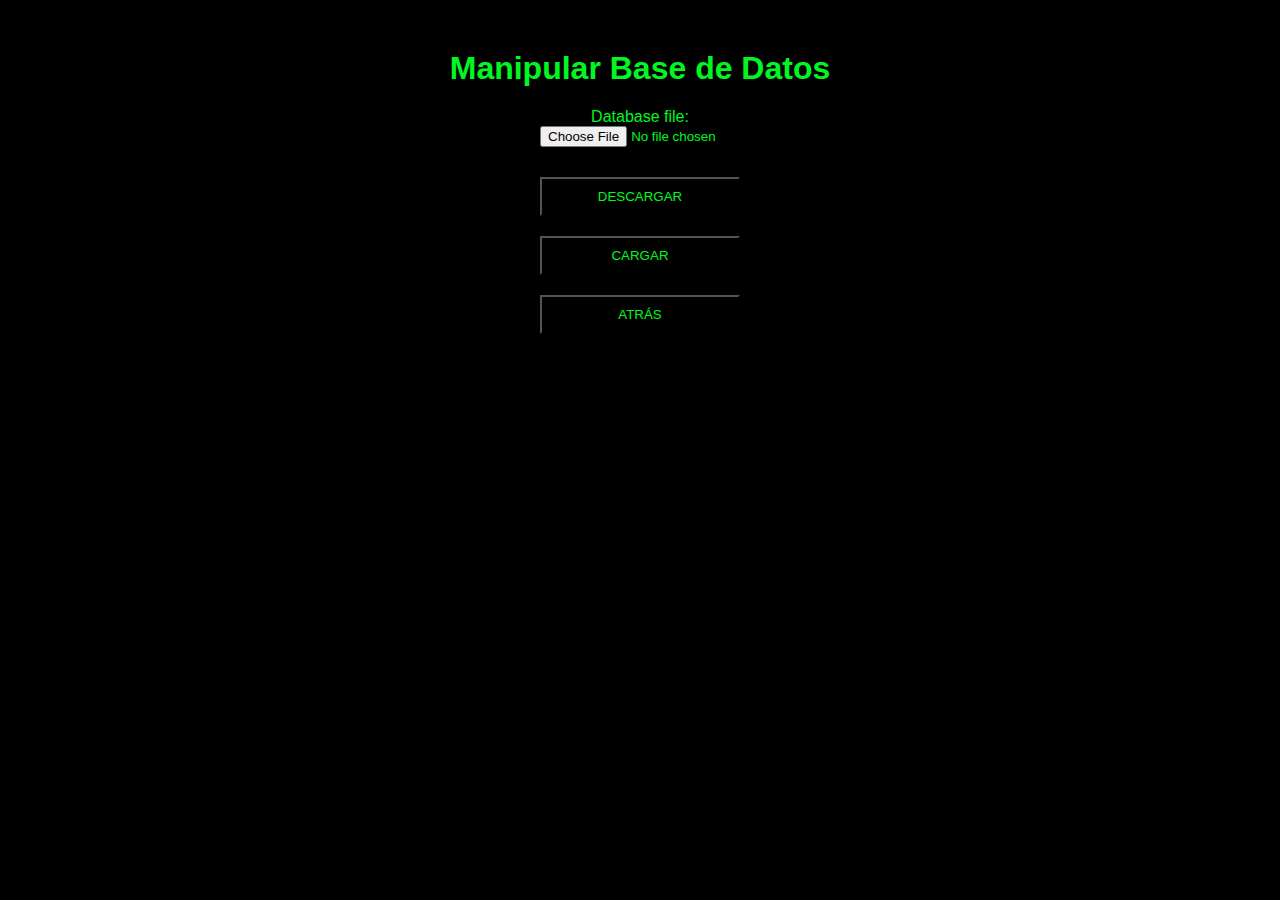
<file: web/html/databaseManagement.html>
<!DOCTYPE html>
<html lang="es">
<head>
  <meta charset="UTF-8">
  <meta name="viewport" content="width=device-width, initial-scale=1.0">
  <link rel="shortcut icon" type="image/x-icon" href="../images/logo.jpg">
  <link rel="stylesheet" href="../css/mainStyle.css">
  <title>Le Saphir Bleu</title>
</head>
<body>
    <h1>Manipular Base de Datos</h1>
    <div id="form">
        <form id="IDForm">
            Database file: <input type="file" name="path" id="path">
        </form>
    </div>
    <div id="buttons">
        <button class="darkButton" id="buttonDownload">DESCARGAR</button>
        <button class="darkButton" id="buttonUpload">CARGAR</button>
        <a href="controlPanel.html"><button class="darkButton" id="backButton">ATRÁS</button></a>
    </div>
</body>
<script src="../js/databaseManagement.js"></script>
</html>
</file>
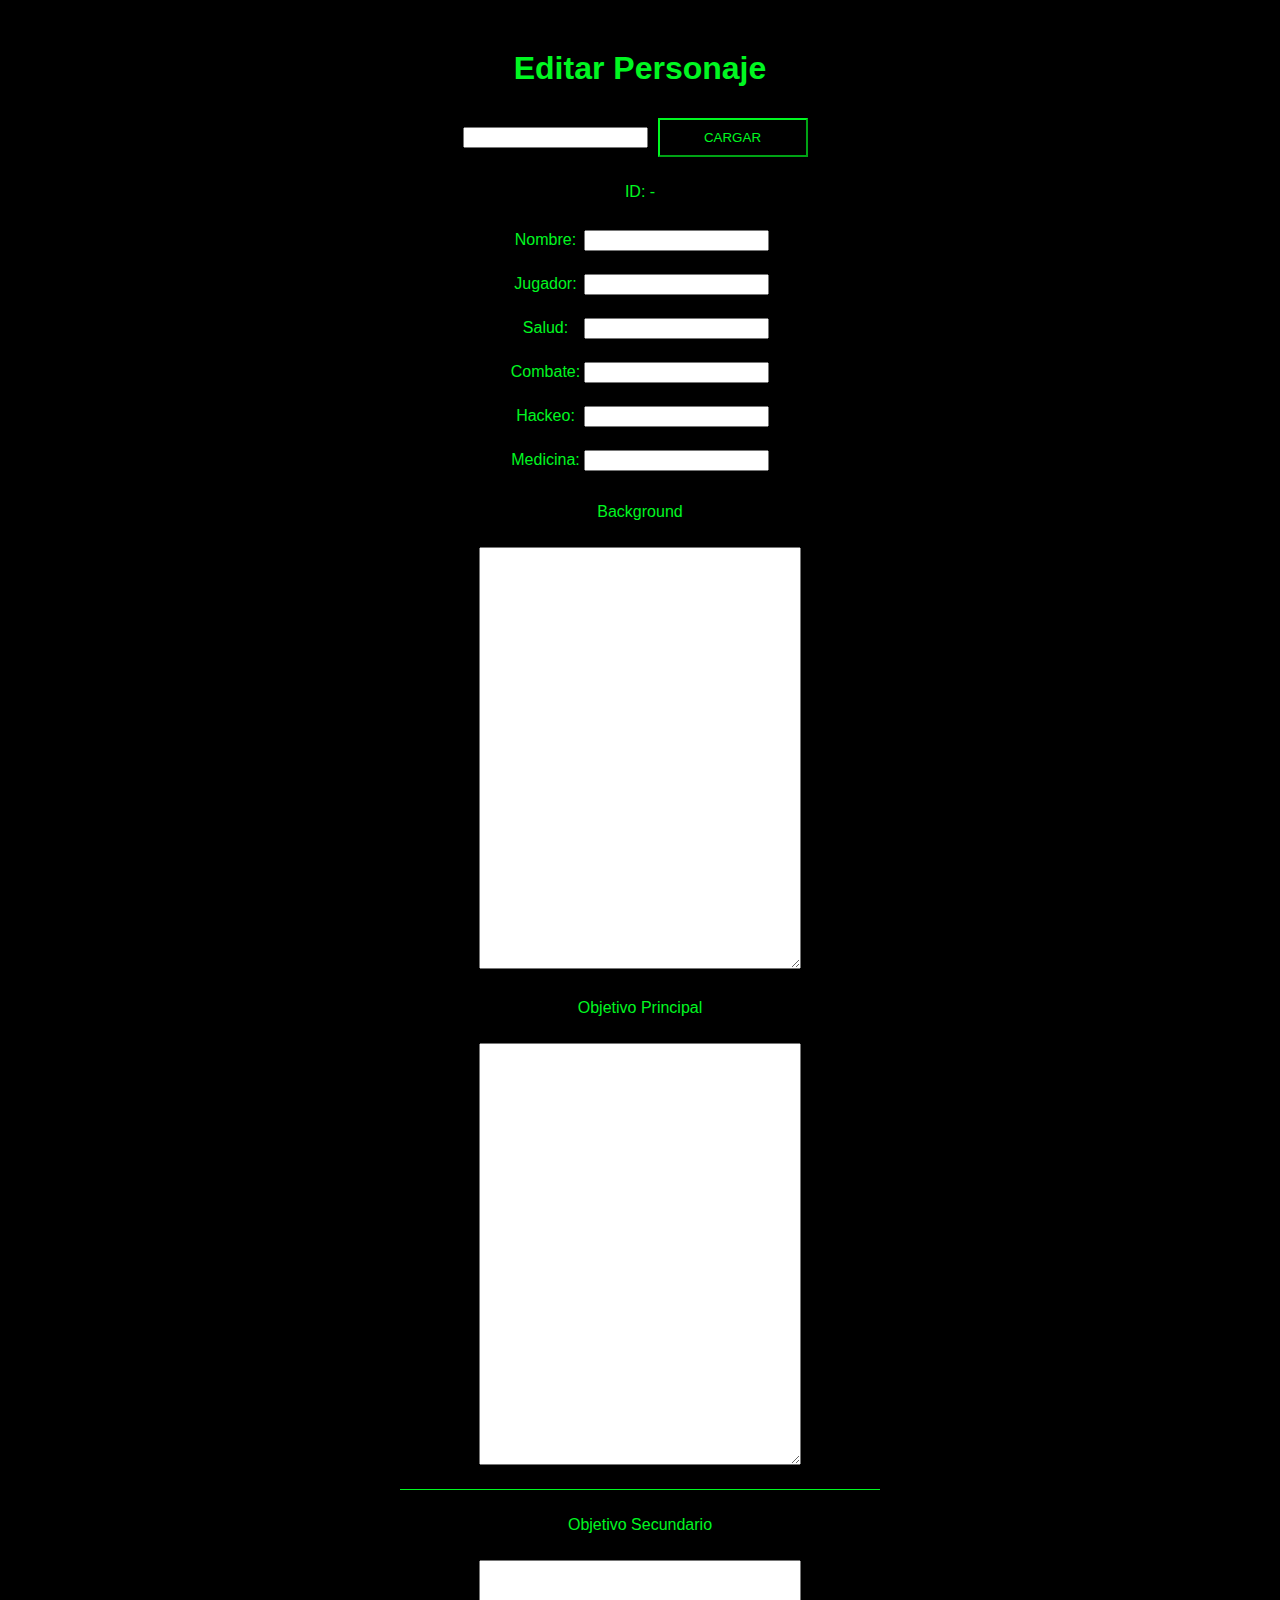
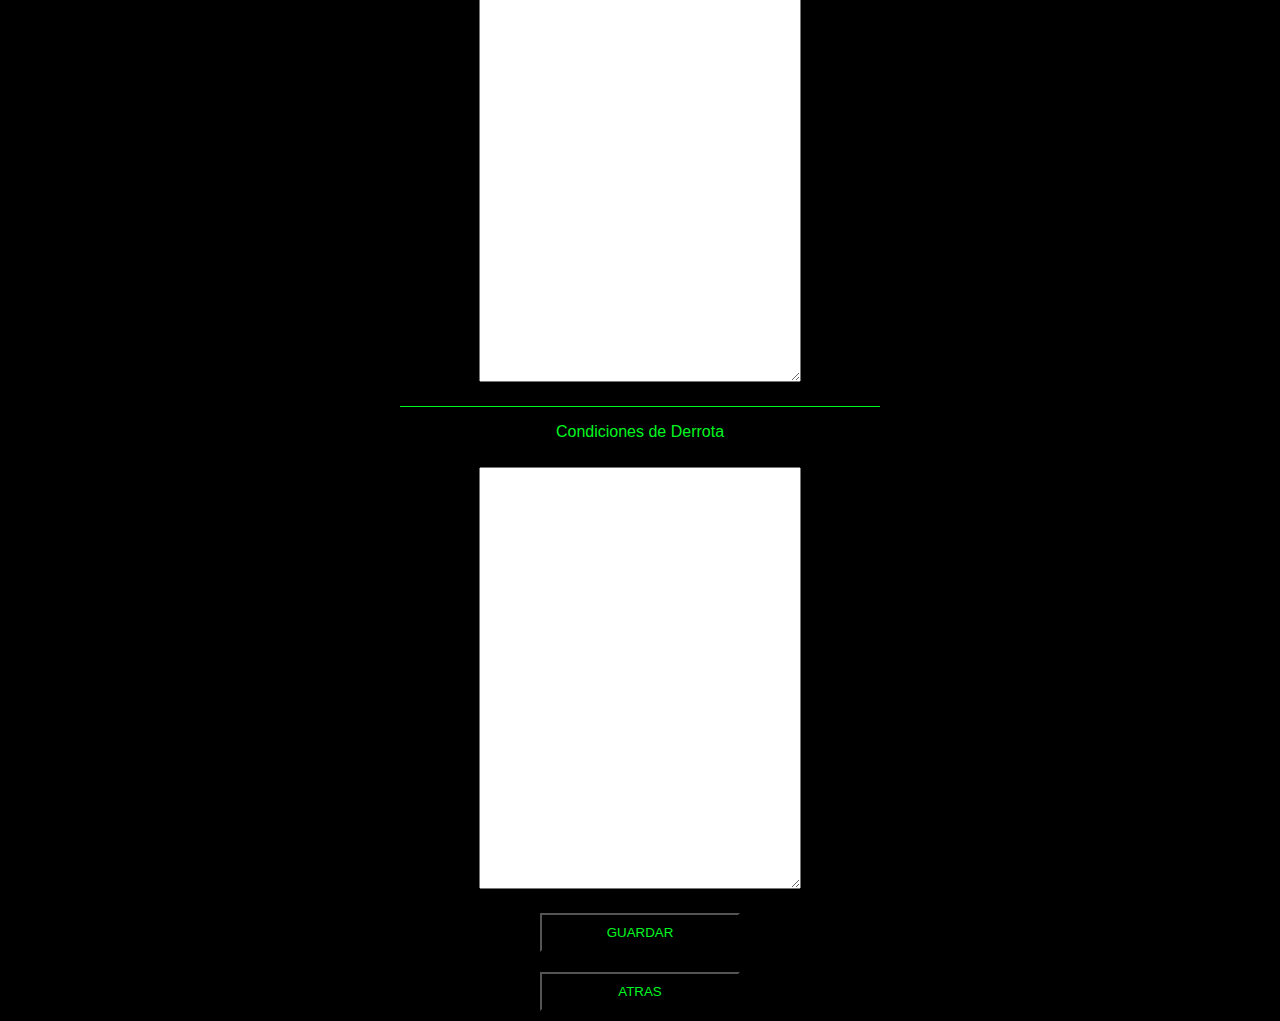
<file: web/html/editCharacter.html>
<!DOCTYPE html>
<html lang="es">
<head>
  <meta charset="UTF-8">
  <meta name="viewport" content="width=device-width, initial-scale=1.0">
  <link rel="shortcut icon" type="image/x-icon" href="/images/logo.jpg">
  <link rel="stylesheet" href="../css/mainStyle.css">
  <title>Le Saphir Bleu</title>
</head>
<body>
    <h1>Editar Personaje</h1>
    <div id="fields">
        <input type="number" id="characterID"><button class="statButton" id="buttonLoad">CARGAR</button>
        <p id="characterIDText">ID: -</p>
        <form id="characterForm"><table><tbody>
            <tr><td>Nombre: </td><td><input type="text" name="name" id="name" required></td></tr>
            <tr><td>Jugador: </td><td><input type="text" name="jugador" id="player" required></td></tr>
            <tr><td>Salud: </td><td><input type="number" name="health" id="health" required></td></tr>
            <tr><td>Combate: </td><td><input type="number" name="strength" id="strength" required></td></tr>
            <tr><td>Hackeo: </td><td><input type="number" name="hacking" id="hacking" required></td></tr>
            <tr><td>Medicina: </td><td><input type="number" name="medicine" id="medicine" required></td></tr>
        </tbody></table></form>
    </div>
    <div id="background">
        <p>Background</p>
        <textarea id="backgroundTextInput" class="textInput" cols="30" required></textarea>
    </div>
    <div id="mainObjective">
        <p>Objetivo Principal</p>
        <textarea id="mainObjectiveTextInput" class="textInput" cols="30" required></textarea>
    </div>
    <div id="secondaryObjective">
        <p>Objetivo Secundario</p>
        <textarea id="secondaryObjectiveTextInput" class="textInput" cols="30" required></textarea>
    </div>
    <div id="loseCondition">
        <p>Condiciones de Derrota</p>
        <textarea id="loseConditionTextInput" class="textInput" cols="30" required></textarea>
    </div>
    <div id="buttons">
        <button class="darkButton" id="buttonSave">GUARDAR</button>
        <a href="controlPanel.html"><button class="darkButton" id="backButton">ATRAS</button></a>
    </div>
</body>
<script src="../js/editCharacter.js"></script>
</html>
</file>
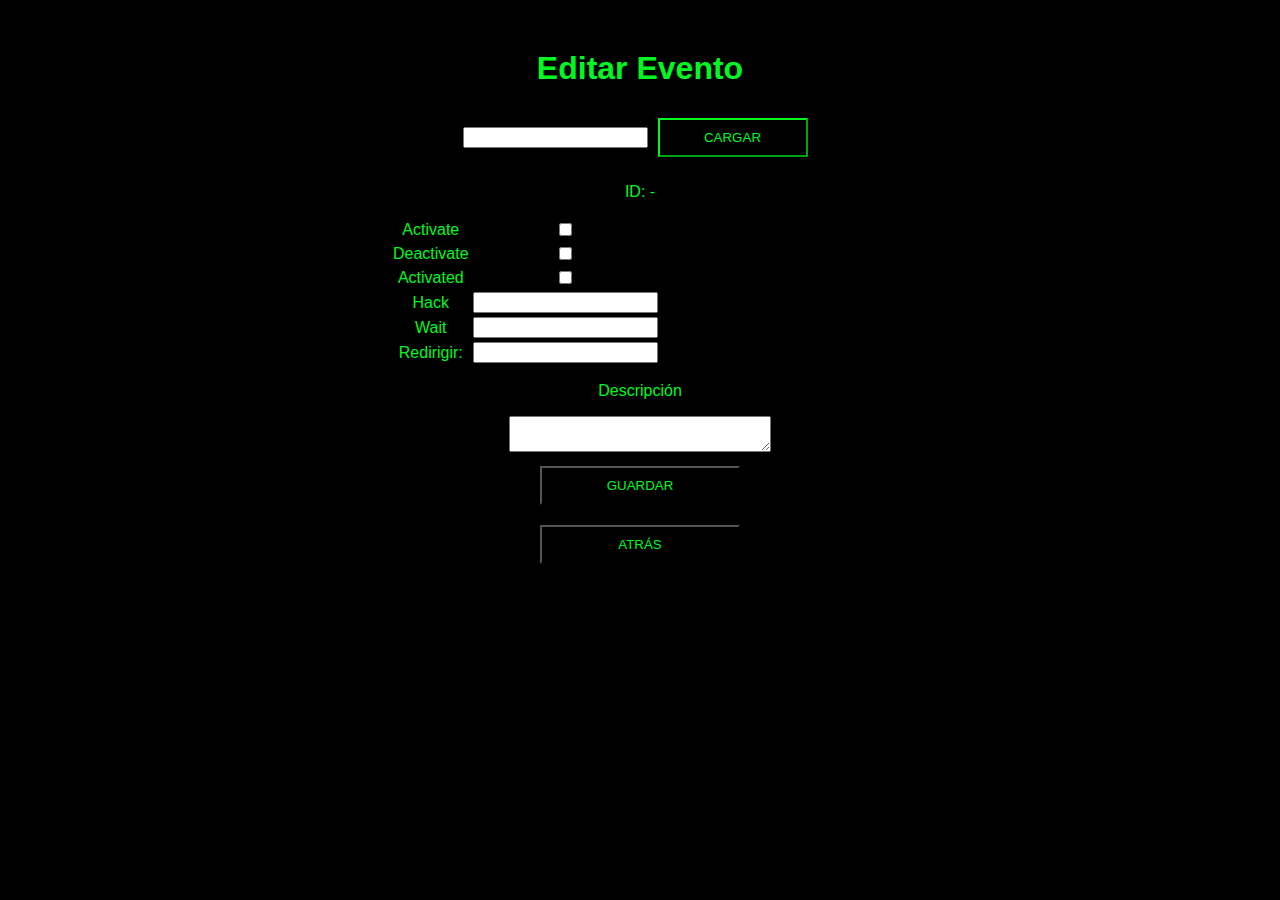
<file: web/html/editEvent.html>
<!DOCTYPE html>
<html lang="es">
<head>
  <meta charset="UTF-8">
  <meta name="viewport" content="width=device-width, initial-scale=1.0">
  <link rel="shortcut icon" type="image/x-icon" href="../images/logo.jpg">
  <link rel="stylesheet" href="../css/mainStyle.css">
  <title>Le Saphir Bleu</title>
</head>
<body>
    <h1>Editar Evento</h1>
    <div id="fields">
        <input type="number" id="eventID"><button class="statButton" id="buttonLoad">CARGAR</button>
        <p id="EventIDNumber">ID: -</p>
        <form id="eventForm"><table><tbody>
            <tr><td>Activate </td><td><input type="checkbox" name="activate" id="activate"></td></tr>
            <tr><td>Deactivate </td><td><input type="checkbox" name="equip" id="equip"></td></tr>
            <tr><td>Activated </td><td><input type="checkbox" name="activated" id="activated"></td></tr>
            <tr><td>Hack </td><td><input type="number" name="hack" id="hack"></td></tr>
            <tr><td>Wait </td><td><input type="number" name="wait" id="wait"></td></tr>
            <tr><td>Redirigir: </td><td><input type="text" name="redirectID" id="redirectID"></td></tr>
        </tbody></table></form>
    </div>
    <div id="description">
        <p>Descripción</p>
        <textarea id="descriptionTextInput" class="description" cols="30"></textarea>
    </div>
    <div id="buttons">
        <button class="darkButton" id="buttonSave">GUARDAR</button>
        <a href="controlPanel.html"><button class="darkButton" id="backButton">ATRÁS</button></a>
    </div>
</body>
<script src="../js/editEvent.js"></script>
</html>
</file>
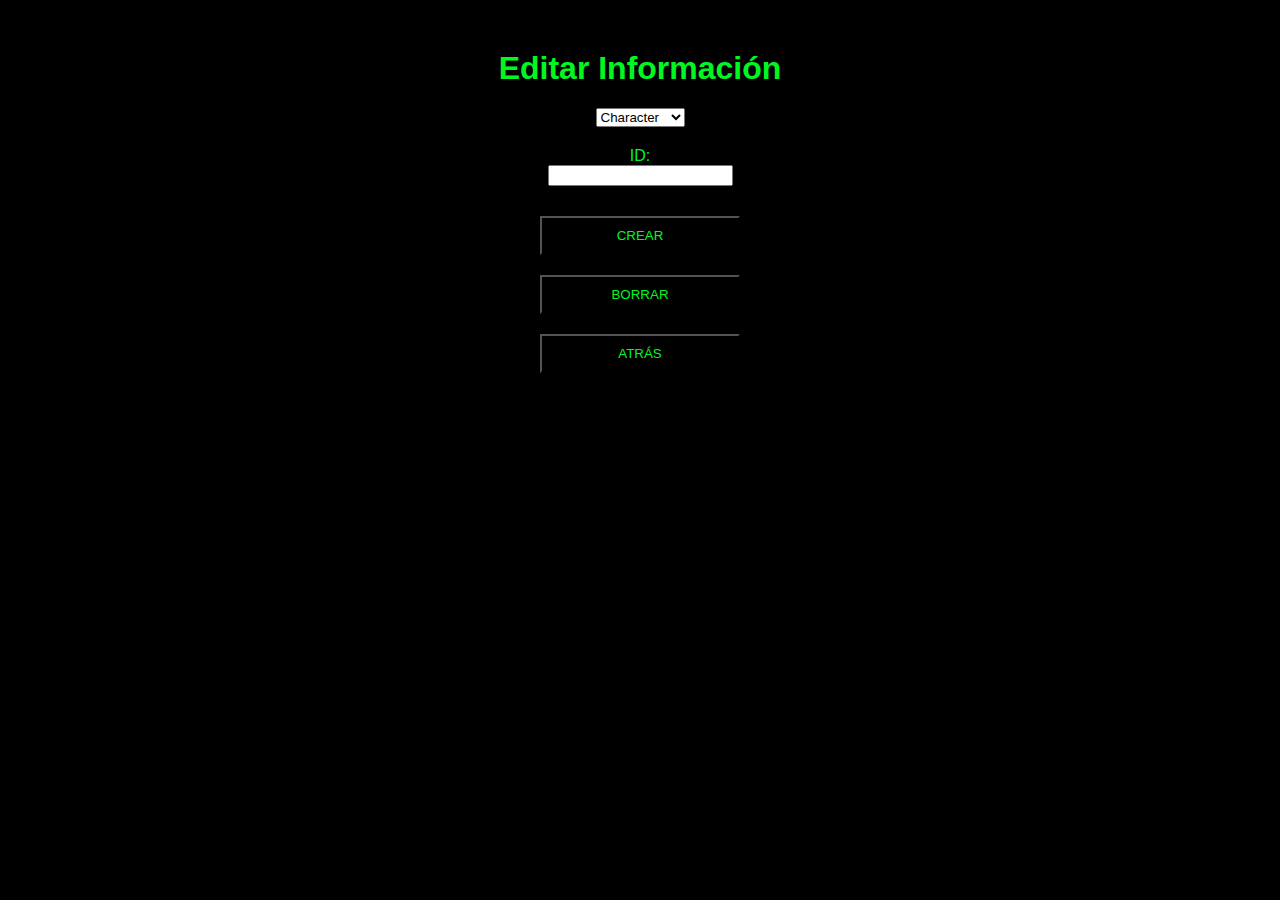
<file: web/html/entryManagement.html>
<!DOCTYPE html>
<html lang="es">
<head>
  <meta charset="UTF-8">
  <meta name="viewport" content="width=device-width, initial-scale=1.0">
  <link rel="shortcut icon" type="image/x-icon" href="../images/logo.jpg">
  <link rel="stylesheet" href="../css/mainStyle.css">
  <title>Le Saphir Bleu</title>
</head>
<body>
    <h1>Editar Información</h1>
    <div id="select">
        <select id="selectorDropdown">
            <option value='character'>Character</option>
            <option value='event'>Event</option>
            <option value='information'>Information</option>
            <option value='user'>User</option>
        </select>        
    </div>
    <div id="form">
        <form id="IDForm">
            ID: <input type="text" name="ID" id="ID">
        </form>
    </div>
    <div id="buttons">
        <button class="darkButton" id="buttonCreate">CREAR</button>
        <button class="darkButton" id="buttonDelete">BORRAR</button>
        <a href="controlPanel.html"><button class="darkButton" id="backButton">ATRÁS</button></a>
    </div>
</body>
<script src="../js/entryManagement.js"></script>
</html>
</file>
<file: web/css/mainStyle.css>
body {
    background-color: #000000;
    color: #00f721;
    font-family: Arial, sans-serif;
    margin: auto;
    padding: 0;
    margin-top: 50px;
    width: 500px;
    text-align: center;
}

h1 {
    text-align: center;
    font-style: bold;
}

.mainMenuButton{
    background-color: #000000;
    color: #00f721;
    font-family: Arial, sans-serif;
    text-align: center;
    margin: auto;
    margin-top: 10px;
    margin-bottom: 10px;
    padding: 10px;
    width: 200px;
}

.statButton{
    background-color: #000000;
    border-color: #00f721;
    color: #00f721;
    font-family: Arial, sans-serif;
    text-align: center;
    margin: 10px;
    padding: 10px;
    width: 150px;
}

.darkButton{
    background-color: #000000;
    color: #00f721;
    font-family: Arial, sans-serif;
    text-align: center;
    margin-left: 150px;
    margin-right: 150px;
    margin-top: 10px;
    margin-bottom: 10px;
    padding: 10px;
    width: 200px;
}

.inputID{
    background-color: #000000;
    color: #00f721;
    font-family: Arial, sans-serif;
    text-align: center;
    margin: 10px;
    padding: 10px;
    width: 100px;
}

.textInput{
    margin: 10px;
    padding: 10px;
    width: 300px;
    height: 400px;
}


#informationDropdown{
    background-color: #000000;
    border-color: #00f721;
    color: #00f721;
    font-family: Arial, sans-serif;
    text-align: center;
    margin: 10px;
    padding: 10px;
    width: 200px;
}

#mainMenuButtons{
    margin: auto;
    padding: 0;
    width: 250px;
}

#statTable table{
    margin: auto;
    padding: 0;
    width: 200px;
    margin-bottom: 20px;
}
.logo{
    width: 100px;
    height: 100px;
}
#statTable td{
    height: 40px;
    width: 150px;
}

#characterForm table{
    margin: auto;
    padding: 0;
    width: 200px;
    margin-bottom: 20px;
}

#characterForm td{
    height: 40px;
}

#secondaryObjective{
    background-color: #000000;
    border-color: #00f721;
    color: #00f721;
    font-family: Arial, sans-serif;
    text-align: center;  
    margin: 10px;
    padding: 10px;
    border-top: 1px solid #00f721;
    border-bottom: 1px solid #00f721; 
}

#IDForm{
    margin: auto;
    padding: 0;
    width: 200px;
    margin-top: 20px;
    margin-bottom: 20px;
}

#login{
    margin: auto;
    padding: 0;
    width: 200px;
    margin-top: 20px;
    margin-bottom: 20px;
}

#buttons{
    text-align: center;
}
</file>
